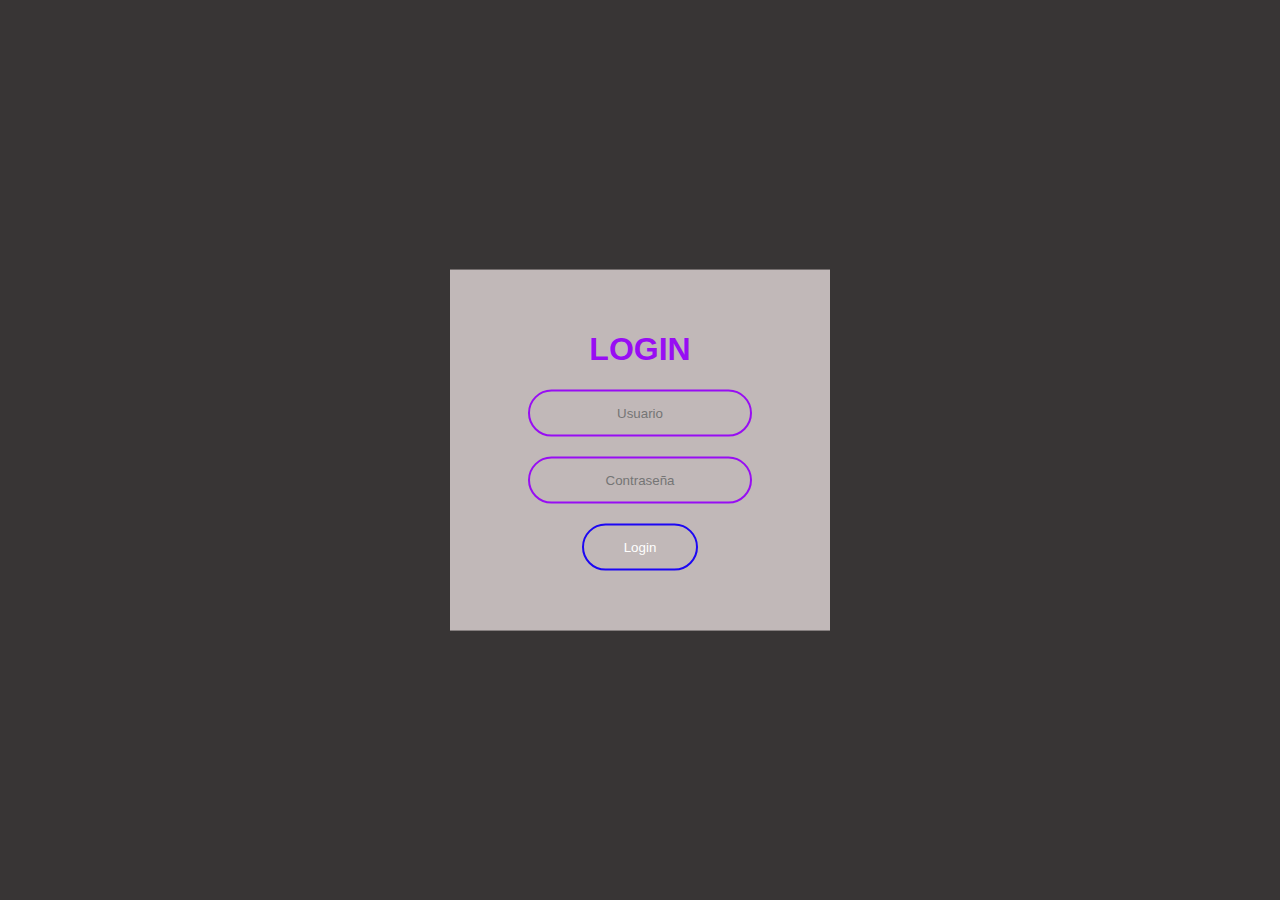
<file: src/main/resources/static/Index.html>
<!DOCTYPE html>
<html lang="en" dir="ltr">
    <head>
        <title>Login</title>
        <meta charset="UTF-8">
        <meta name="viewport" content="width=device-width, initial-scale=1.0">
        <link href="css/estilos.css" rel="stylesheet" type="text/css"/>
    </head>
    <body>
        
        <form class = "box" action="Index.html" method="post">
            <h1>Login</h1>
            <input type="text" name="" placeholder="Usuario">
            <input type="password" name="" placeholder="Contraseña">
            <input type="submit" name="" value="Login">
        </form>

    </body>
</html>
</file>
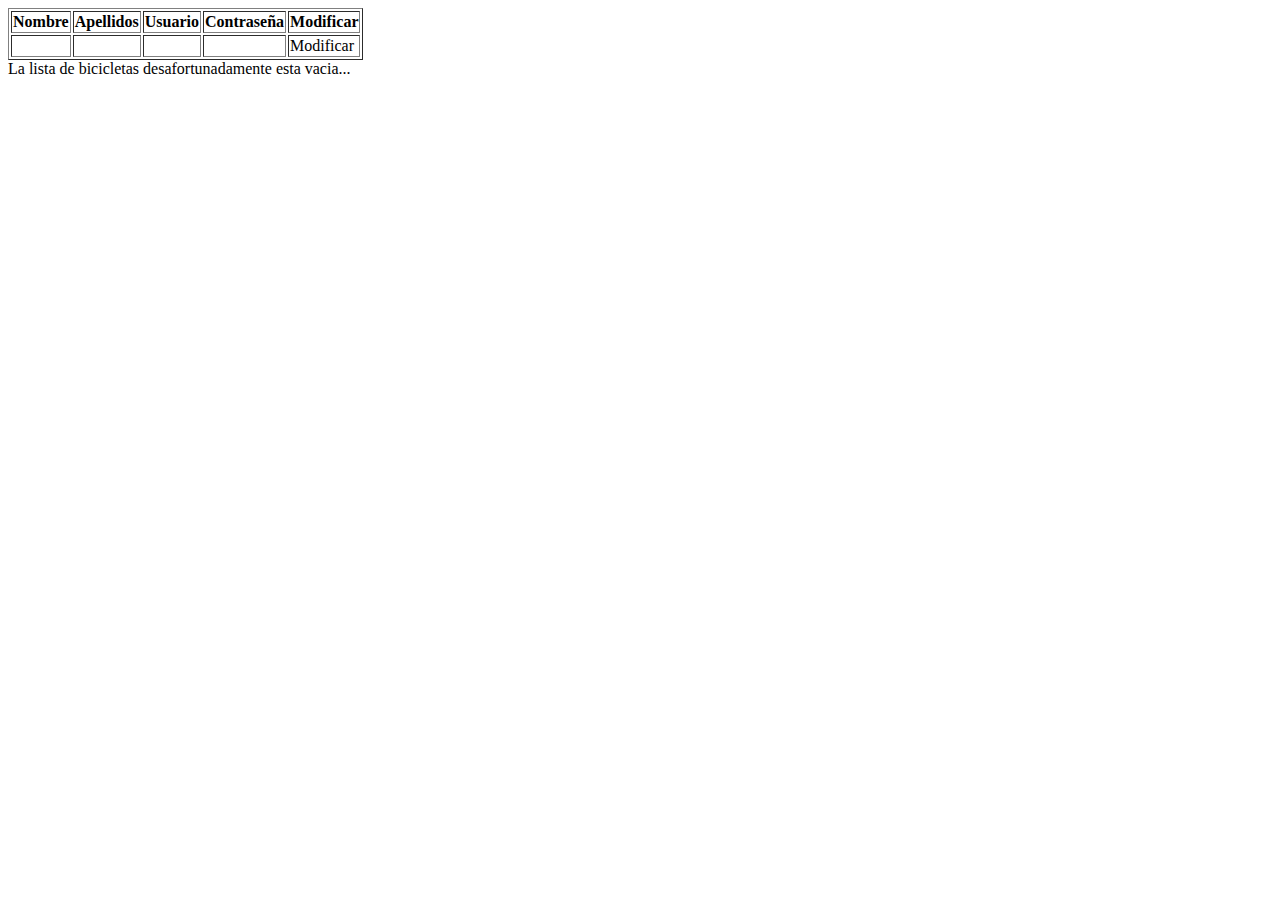
<file: src/main/resources/templates/index.html>
<!DOCTYPE html>
<html xmlns:th="http://www.thymeleaf.org">
    <head>
        <title>Bicicletas</title>
        <meta charset="UTF-8">
        <meta name="viewport" content="width=device-width, initial-scale=1.0">
    </head>
    <body>
        <div th:if="${usuarios != null and !usuarios.empty}">
            <table border="1">
                <thead>
                <th>Nombre</th>
                <th>Apellidos</th>
                <th>Usuario</th>
                <th>Contraseña</th>
                <th>Modificar</th>
                </thead>
                <tbody>
                    <tr th:each="item : ${usuarios}">
                        <td th:text="${item.nombre}"></td>
                        <td th:text="${item.primApellido}"></td>
                        <td th:text="${item.user}"></td>
                        <td th:text="${item.password}"></td>
                        <td><a th:href="@{/modificarUsuario/{id}(id=${item.idUsuario})}">Modificar</a></td>
                    </tr>
                </tbody>
            </table>
        </div>
        <div th:if="${usuarios == null or usuarios.empty}">
            La lista de bicicletas desafortunadamente esta vacia...
        </div>
    </body>
</html>
</file>
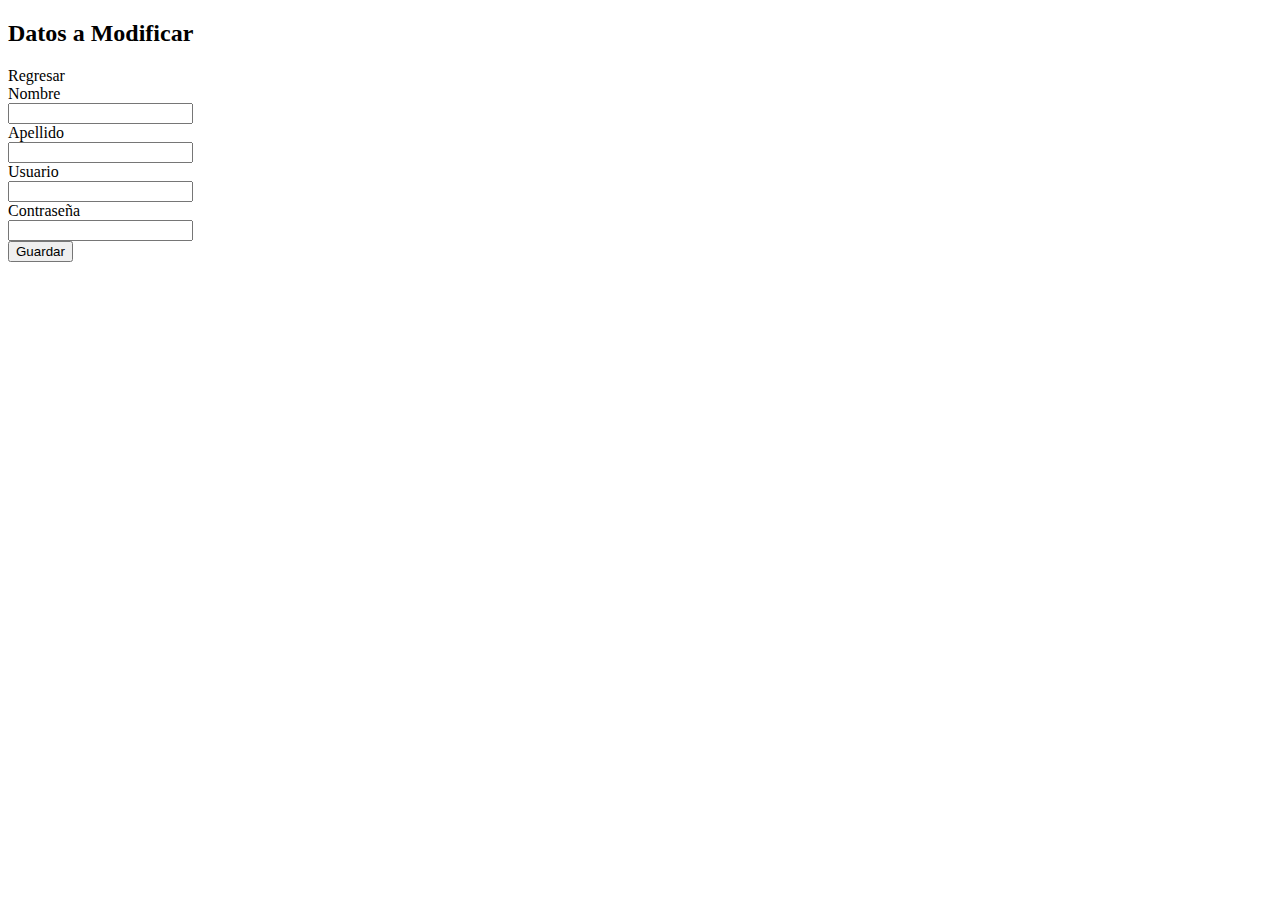
<file: src/main/resources/templates/modifica.html>
<!DOCTYPE html>
<html xmlns:th="http://www.thymeleaf.org">
    <head>
        <title>modificar</title>
        <meta charset="UTF-8">
        <meta name="viewport" content="width=device-width, initial-scale=1.0">
    </head>
    <body>
        <h2>Datos a Modificar</h2>
        <a th:href="@{/}">Regresar</a>
        <br/>

        <form th:action="@{/guardarUsuario}"
              method="POST"
              th:object="${usuario}">
            <input type="hidden" name="idUsuario" th:field="*{idUsuario}"/>
            <label for="nombre">Nombre</label><br/>
            <input type="text" id="nombre" name="nombre" th:field="*{nombre}"><br/>
            
            <label for="apellido">Apellido</label><br/>
            <input type="text" id="apellido" name="apellido" th:field="*{primApellido}"><br/>
            
            <label for="usuario">Usuario</label><br/>
            <input type="text" id="usuario" name="usuario" th:field="*{user}"><br/>
            
            <label for="contras">Contraseña</label><br/>
            <input type="text" id="contras" name="contras" th:field="*{password}"><br/>
            
            <input type="submit" name="guardar" value="Guardar"/>
        </form>
    </body>
</html>
</file>
<file: src/main/resources/static/css/estilos.css>
body{
   margin: 0;
   padding: 0;
   font-family: sans-serif;
   background: #383535;
}

.box{
    width: 300px;
    padding: 40px;
    position: absolute;
    top:50%;
    left: 50%;
    transform: translate(-50%,-50%);
    background: #c1b8b8;
    text-align: center;
}

.box h1{
    color: #980df3;
    text-transform: uppercase;
    font-weight: 500px;
}

.box input[type= "text"],.box input[type ="password"]{
    border: 0;
    background: none;
    display: block;
    margin: 20px auto;
    text-align: center;
    border: 2px solid #980df3;
    padding: 14px 10px;
    width: 200px;
    outline: none;
    color: #f3070e;
    border-radius: 24px;
    transition: 0.25s; 
}

.box input[type ="text"]:focus,.box input[type ="password"]:focus{
    width: 280px;
    border-color: #1c07f3;
}

.box input[type = "submit"]{
    border: 0;
    background: none;
    display: block;
    margin: 20px auto;
    text-align: center;
    border: 2px solid #1c07f3;
    padding: 14px 40px;
    outline: none;
    color:white;
    border-radius: 24px;
    transition: 0.25s;
    cursor: pointer;
}

.box input[type = "submit"]:hover{
    background: #1c07f3;
}
</file>
